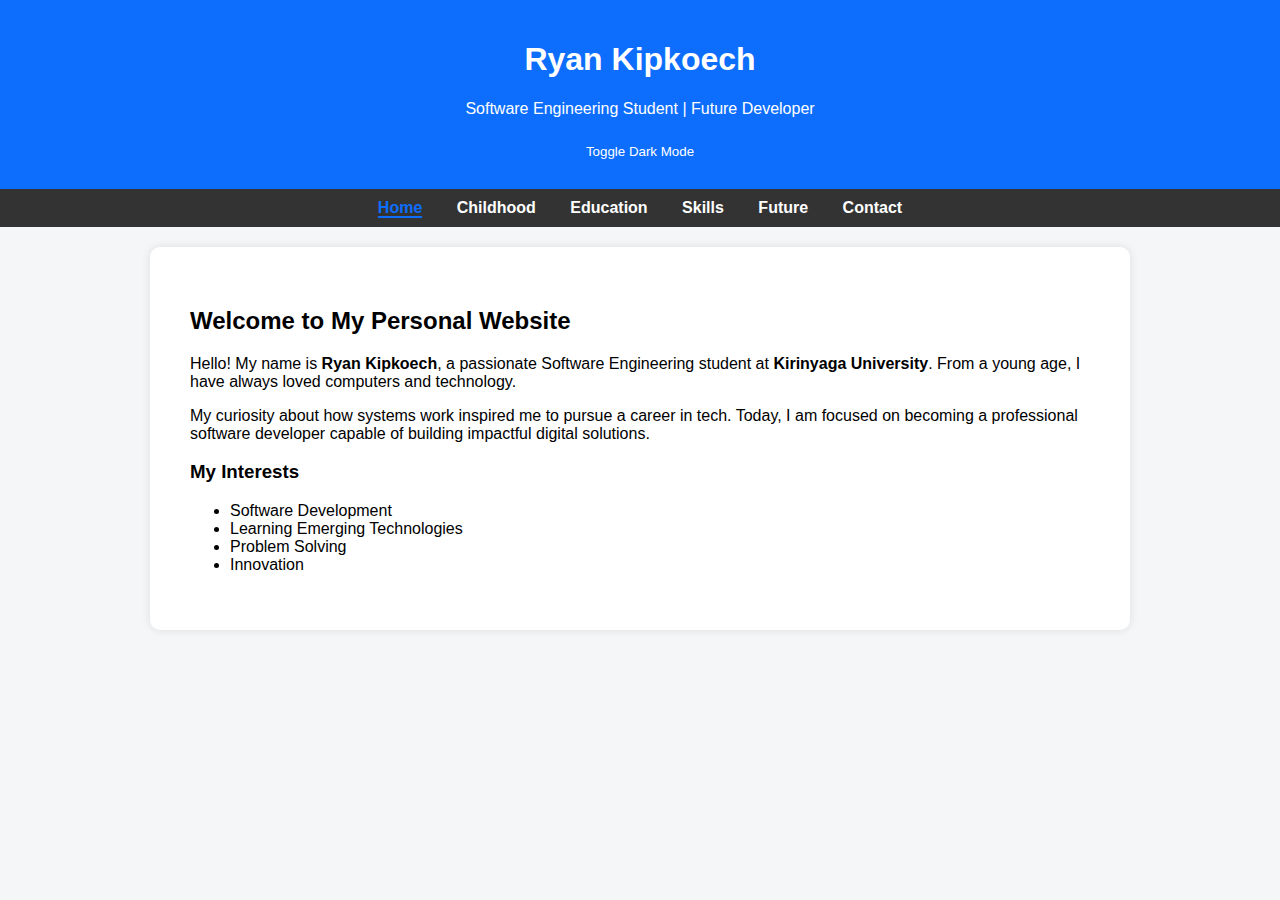
<file: index.html>
<!DOCTYPE html>
<html>
<head>
<title>Ryan Kipkoech | Home</title>
<link rel="stylesheet" href="style.css">
</head>

<body>

<header>
<h1>Ryan Kipkoech</h1>
<p>Software Engineering Student | Future Developer</p>
<button onclick="toggleDarkMode()">Toggle Dark Mode</button>
</header>

<nav>
<a href="index.html">Home</a>
<a href="childhood.html">Childhood</a>
<a href="education.html">Education</a>
<a href="skills.html">Skills</a>
<a href="future.html">Future</a>
<a href="contact.html">Contact</a>
</nav>

<div class="container">
<h2>Welcome to My Personal Website</h2>

<p>Hello! My name is <b>Ryan Kipkoech</b>, a passionate Software Engineering student at <b>Kirinyaga University</b>. From a young age, I have always loved computers and technology.</p>

<p>My curiosity about how systems work inspired me to pursue a career in tech. Today, I am focused on becoming a professional software developer capable of building impactful digital solutions.</p>

<h3>My Interests</h3>
<ul>
<li>Software Development</li>
<li>Learning Emerging Technologies</li>
<li>Problem Solving</li>
<li>Innovation</li>
</ul>

</div>

<script src="script.js"></script>
</body>
</html>
</file>
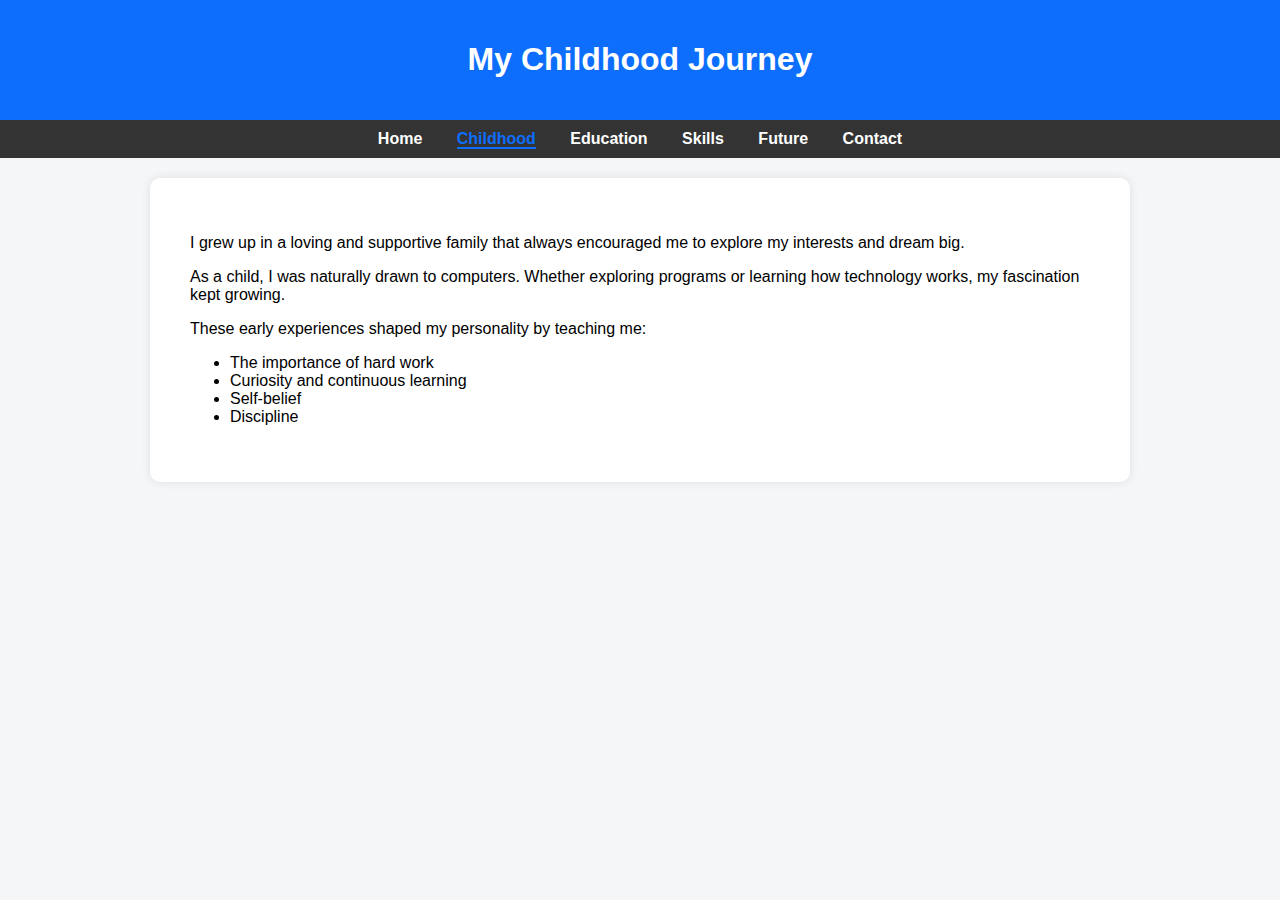
<file: childhood.html>
<!DOCTYPE html>
<html>
<head>
<title>Childhood</title>
<link rel="stylesheet" href="style.css">
</head>

<body>

<header>
<h1>My Childhood Journey</h1>
</header>

<nav>
<a href="index.html">Home</a>
<a href="childhood.html">Childhood</a>
<a href="education.html">Education</a>
<a href="skills.html">Skills</a>
<a href="future.html">Future</a>
<a href="contact.html">Contact</a>
</nav>

<div class="container">

<p>I grew up in a loving and supportive family that always encouraged me to explore my interests and dream big.</p>

<p>As a child, I was naturally drawn to computers. Whether exploring programs or learning how technology works, my fascination kept growing.</p>

<p>These early experiences shaped my personality by teaching me:</p>

<ul>
<li>The importance of hard work</li>
<li>Curiosity and continuous learning</li>
<li>Self-belief</li>
<li>Discipline</li>
</ul>

</div>

<script src="script.js"></script>
</body>
</html>
</file>
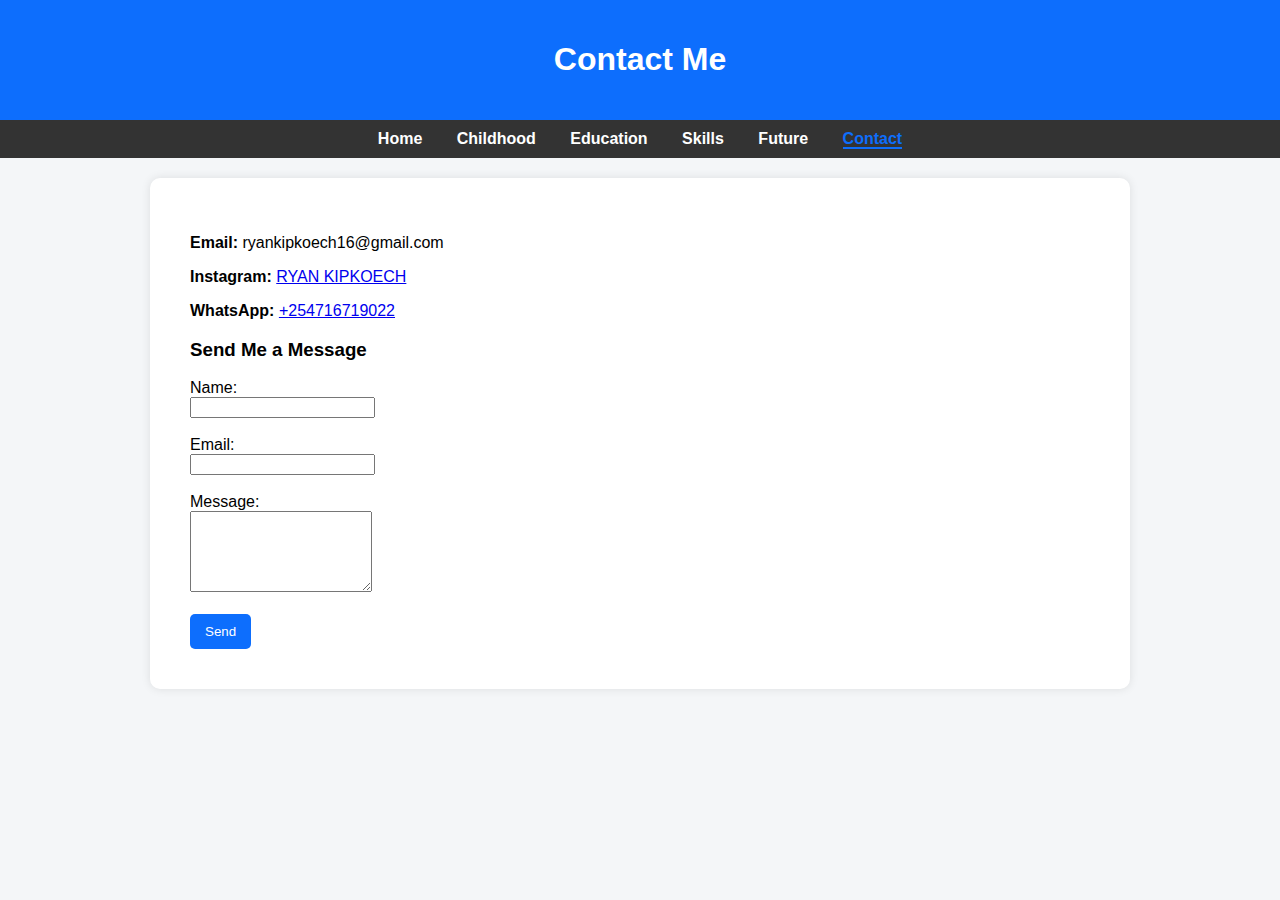
<file: contact.html>
<!DOCTYPE html>
<html>
<head>
<title>Contact</title>
<link rel="stylesheet" href="style.css">
</head>

<body>

<header>
<h1>Contact Me</h1>
</header>

<nav>
    <a href="index.html">Home</a>
    <a href="childhood.html">Childhood</a>
    <a href="education.html">Education</a>
    <a href="skills.html">Skills</a>
    <a href="future.html">Future</a>
    <a href="contact.html">Contact</a>
</nav>

<div class="container">

<p><b>Email:</b> ryankipkoech16@gmail.com</p>

<p><b>Instagram:</b>
<a href="https://www.instagram.com/damperyoung?igsh=MWEwZGxyMzM4N3Mxbg=" target="_blank">
RYAN KIPKOECH
</a>
</p>

<p><b>WhatsApp:</b>
<a href="https://wa.me/+254716719022" target="_blank">
+254716719022
</a>
</p>

<h3>Send Me a Message</h3>

<form onsubmit="return validateForm()">
<label>Name:</label><br>
<input type="text" id="name"><br><br>

<label>Email:</label><br>
<input type="email" id="email"><br><br>

<label>Message:</label><br>
<textarea rows="5"></textarea><br><br>

<button type="submit">Send</button>
</form>

</div>

<script src="script.js"></script>
</body>
</html>
</file>
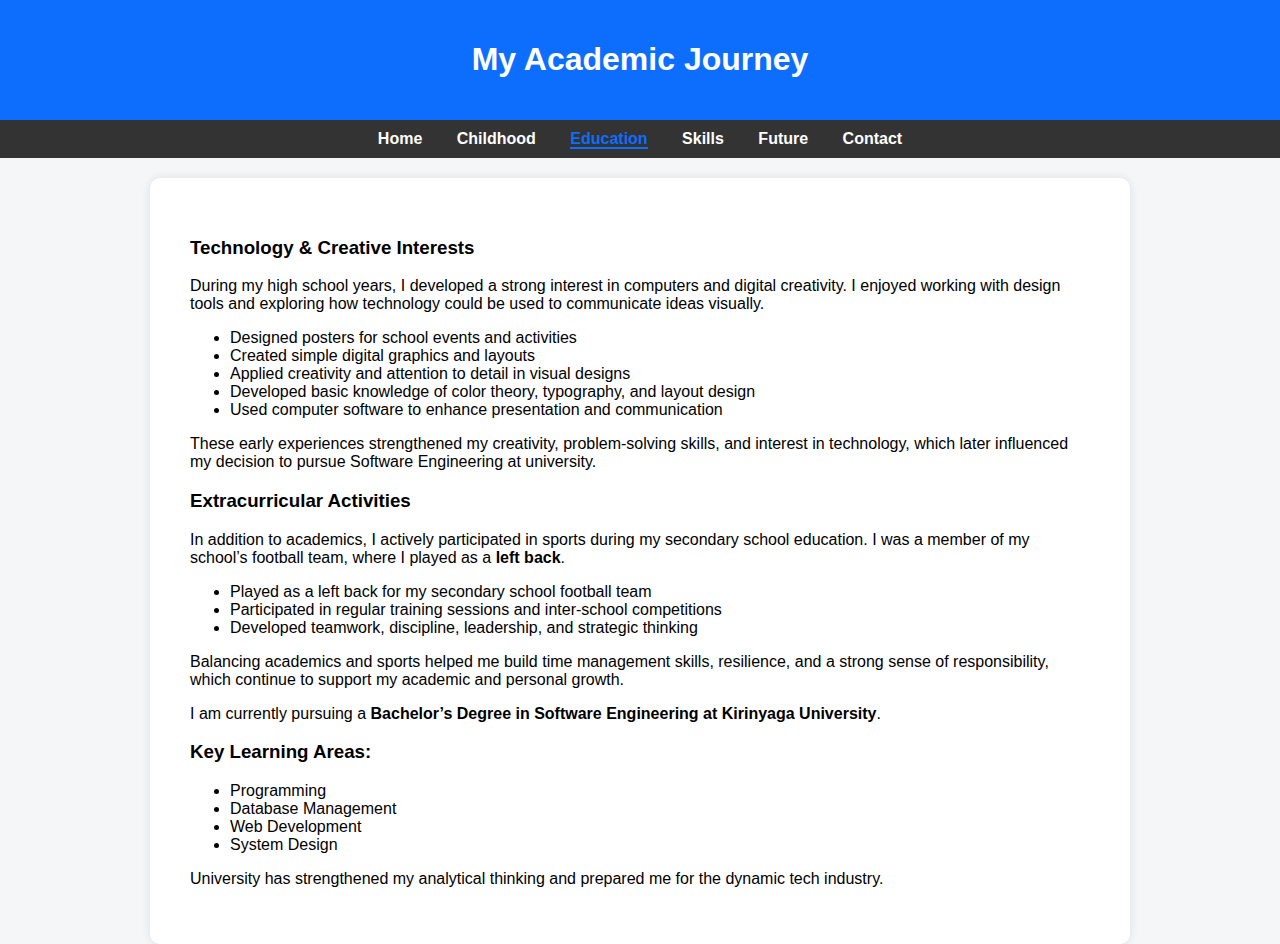
<file: education.html>
<!DOCTYPE html>
<html>
<head>
<title>Education</title>
<link rel="stylesheet" href="style.css">
</head>

<body>

<header>
<h1>My Academic Journey</h1>
</header>

<nav>
<a href="index.html">Home</a>
<a href="childhood.html">Childhood</a>
<a href="education.html">Education</a>
<a href="skills.html">Skills</a>
<a href="future.html">Future</a>
<a href="contact.html">Contact</a>
</nav>

<div class="container">
    <h3>Technology & Creative Interests</h3>

<p>During my high school years, I developed a strong interest in computers and digital creativity. I enjoyed working with design tools and exploring how technology could be used to communicate ideas visually.</p>

<ul>
    <li>Designed posters for school events and activities</li>
    <li>Created simple digital graphics and layouts</li>
    <li>Applied creativity and attention to detail in visual designs</li>
    <li>Developed basic knowledge of color theory, typography, and layout design</li>
    <li>Used computer software to enhance presentation and communication</li>
</ul>

<p>These early experiences strengthened my creativity, problem-solving skills, and interest in technology, which later influenced my decision to pursue Software Engineering at university.</p>
                                                                                                                                                                                                                                                
    <h3>Extracurricular Activities</h3>




                                                                                                      
<p>In addition to academics, I actively participated in sports during my secondary school education. I was a member of my school’s football team, where I played as a <b>left back</b>.</p>

<ul>
    <li>Played as a left back for my secondary school football team</li>
    <li>Participated in regular training sessions and inter-school competitions</li>
    <li>Developed teamwork, discipline, leadership, and strategic thinking</li>
</ul>

<p>Balancing academics and sports helped me build time management skills, resilience, and a strong sense of responsibility, which continue to support my academic and personal growth.</p>


<p>I am currently pursuing a <b>Bachelor’s Degree in Software Engineering at Kirinyaga University</b>.</p>

<h3>Key Learning Areas:</h3>
<ul>
<li>Programming</li>
<li>Database Management</li>
<li>Web Development</li>
<li>System Design</li>
</ul>

<p>University has strengthened my analytical thinking and prepared me for the dynamic tech industry.</p>

</div>

<script src="script.js"></script>
</body>
</html>
</file>
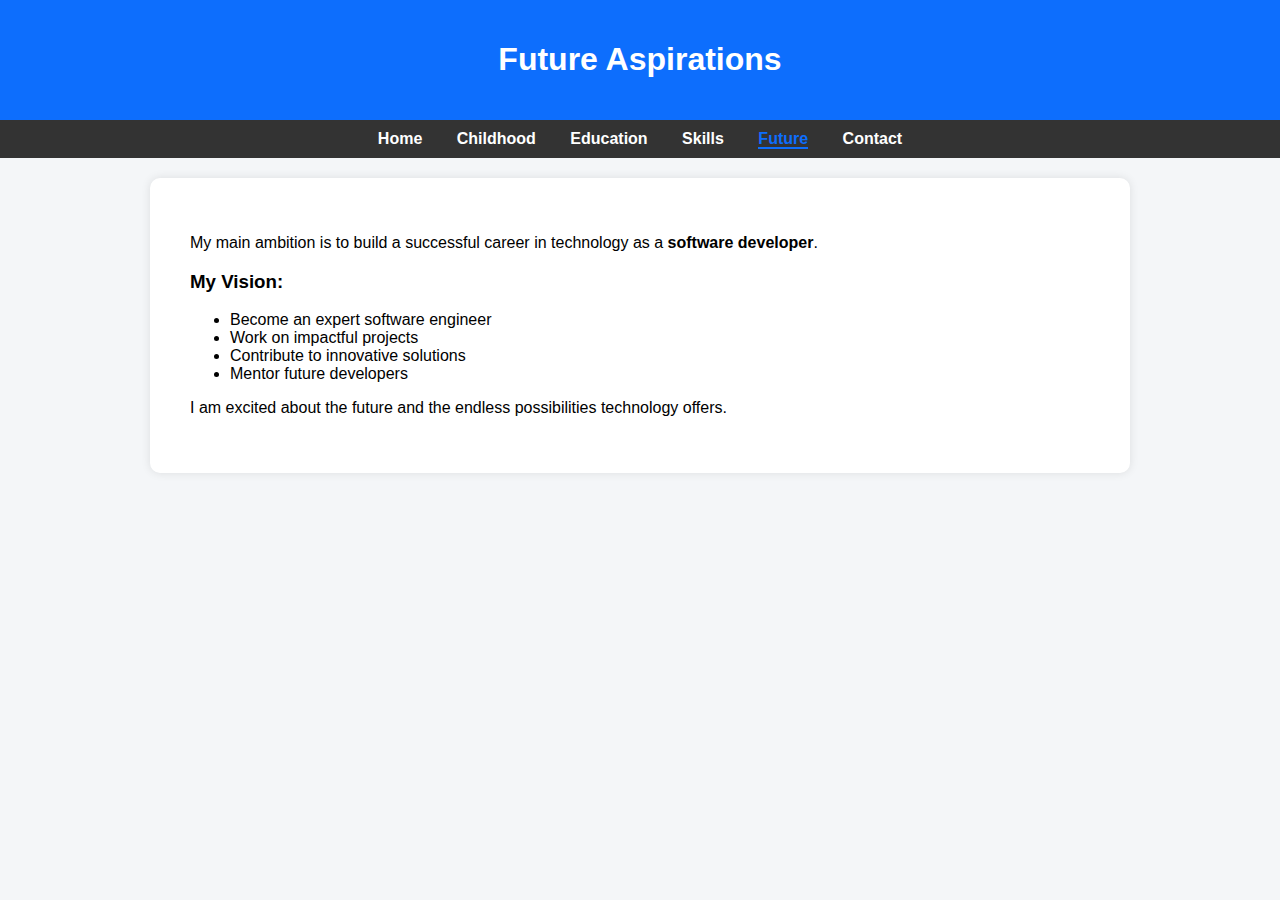
<file: future.html>
<!DOCTYPE html>
<html>
<head>
<title>Future Goals</title>
<link rel="stylesheet" href="style.css">
</head>

<body>

<header>
<h1>Future Aspirations</h1>
</header>

<nav>
<a href="index.html">Home</a>
<a href="childhood.html">Childhood</a>
<a href="education.html">Education</a>
<a href="skills.html">Skills</a>
<a href="future.html">Future</a>
<a href="contact.html">Contact</a>
</nav>

<div class="container">

<p>My main ambition is to build a successful career in technology as a <b>software developer</b>.</p>

<h3>My Vision:</h3>
<ul>
<li>Become an expert software engineer</li>
<li>Work on impactful projects</li>
<li>Contribute to innovative solutions</li>
<li>Mentor future developers</li>
</ul>

<p>I am excited about the future and the endless possibilities technology offers.</p>

</div>

<script src="script.js"></script>
</body>
</html>
</file>
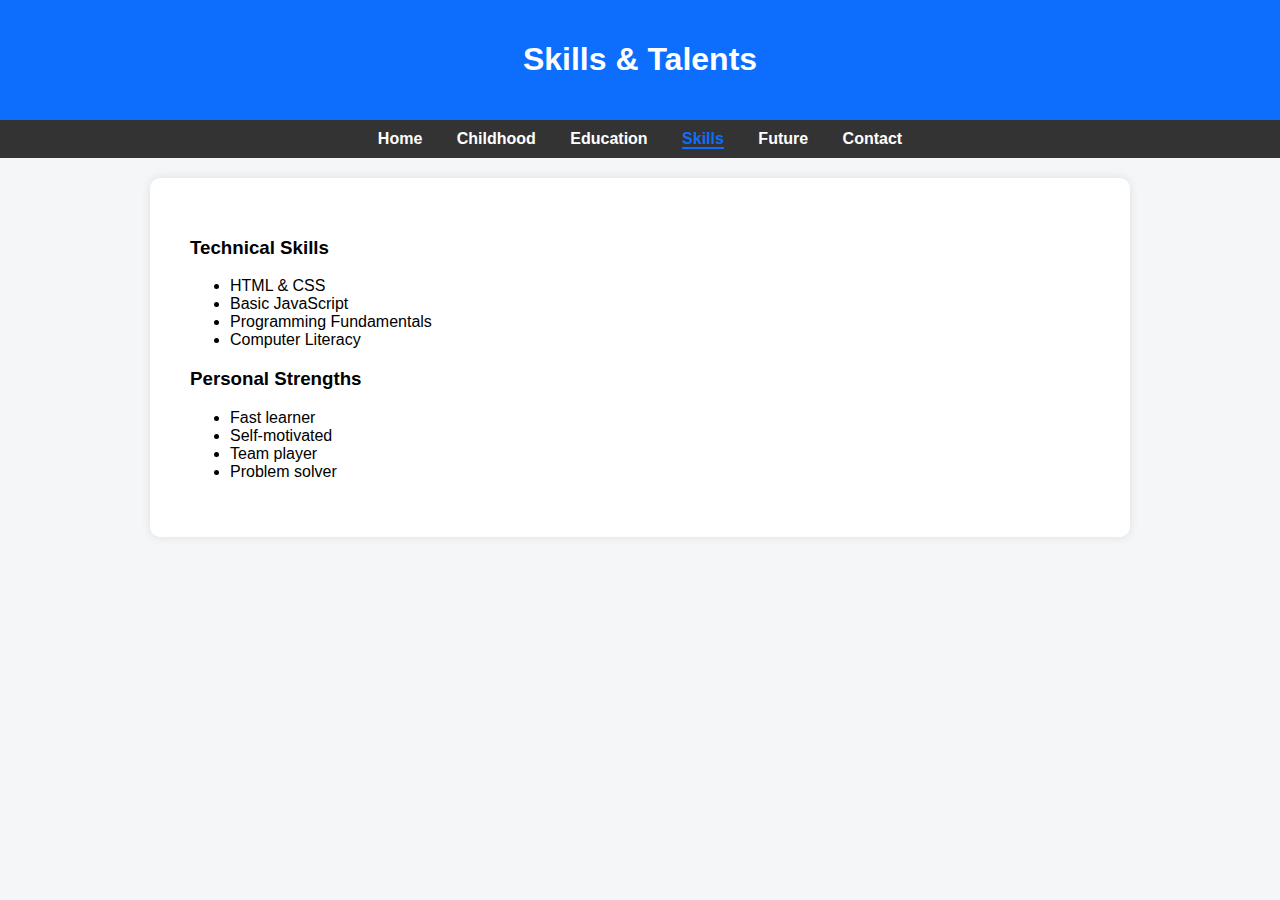
<file: skills.html>
<!DOCTYPE html>
<html>
<head>
<title>Skills</title>
<link rel="stylesheet" href="style.css">
</head>

<body>

<header>
<h1>Skills & Talents</h1>
</header>

<nav>
<a href="index.html">Home</a>
<a href="childhood.html">Childhood</a>
<a href="education.html">Education</a>
<a href="skills.html">Skills</a>
<a href="future.html">Future</a>
<a href="contact.html">Contact</a>
</nav>

<div class="container">

<h3>Technical Skills</h3>
<ul>
<li>HTML & CSS</li>
<li>Basic JavaScript</li>
<li>Programming Fundamentals</li>
<li>Computer Literacy</li>
</ul>

<h3>Personal Strengths</h3>
<ul>
<li>Fast learner</li>
<li>Self-motivated</li>
<li>Team player</li>
<li>Problem solver</li>
</ul>

</div>

<script src="script.js"></script>
</body>
</html>
</file>
<file: style.css>
body{
    font-family: Arial, sans-serif;
    margin:0;
    background:#f4f6f8;
}

header{
    background:#0d6efd;
    color:white;
    padding:20px;
    text-align:center;
}

nav{
    background:#333;
    padding:10px;
    text-align:center;
}

nav a{
    color:white;
    margin:15px;
    text-decoration:none;
    font-weight:bold;
}

nav a:hover{
    color:#0d6efd;
}

.container{
    padding:40px;
    max-width:900px;
    margin:auto;
    background:white;
    margin-top:20px;
    border-radius:10px;
    box-shadow:0 0 10px rgba(0,0,0,0.1);
}

button{
    padding:10px 15px;
    border:none;
    background:#0d6efd;
    color:white;
    border-radius:5px;
    cursor:pointer;
}

button:hover{
    background:#084298;
}

/* Dark Mode */
.dark{
    background:#121212;
    color:white;
}

.dark .container{
    background:#1e1e1e;
}
/* FADE-IN EFFECT */
.container{
    opacity: 0;
    transform: translateY(30px);
    transition: all 0.8s ease;
}

.container.show{
    opacity: 1;
    transform: translateY(0);
}

/* ACTIVE NAV LINK */
nav a.active{
    color:#0d6efd;
    border-bottom:2px solid #0d6efd;
}
</file>
